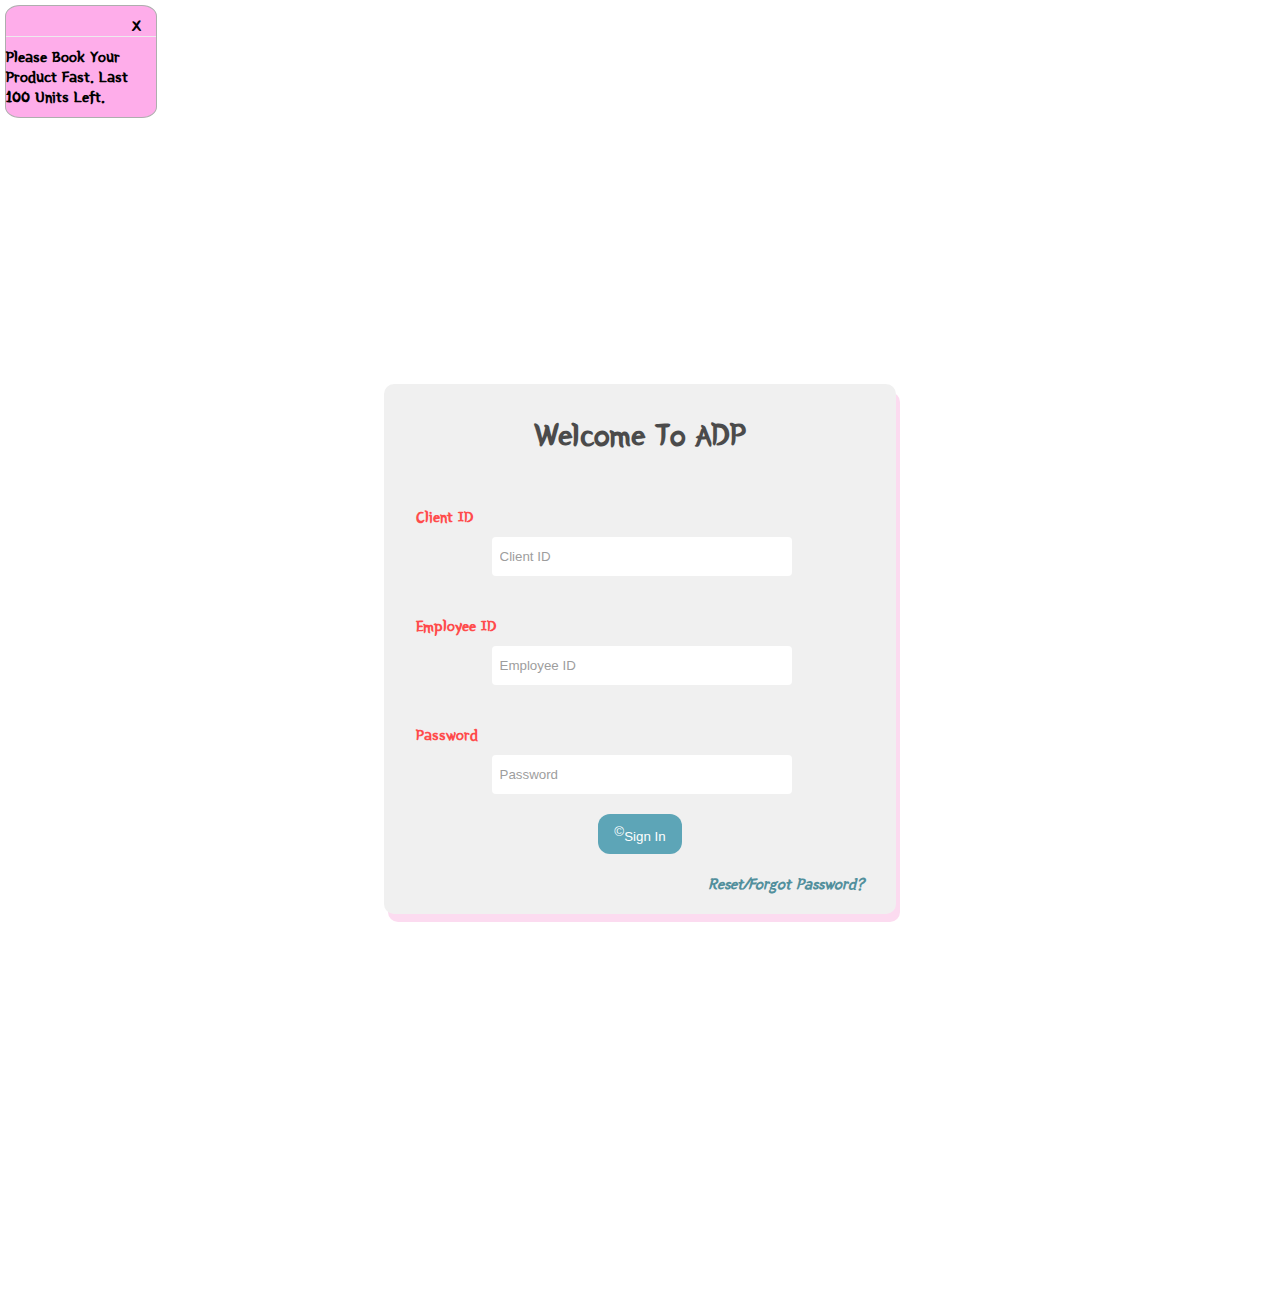
<file: index.html>
<html>
<head>
<link rel="stylesheet" href="css/styles.css"/>
<!--
font link -
 https://fonts.google.com/specimen/Hachi+Maru+Pop?sidebar.open=true&selection.family=Hachi+Maru+Pop
 -->
<link rel="preconnect" href="https://fonts.gstatic.com">
<link rel="stylesheet" href="https://fonts.googleapis.com/css2?family=Hachi+Maru+Pop&display=swap" >

<link rel="stylesheet" href="https://fonts.googleapis.com/css2?family=Yeon+Sung&display=swap" >
</head>
<body>
<div class="login-container">
  <h1>Welcome to ADP</h1>
  <div class="form-control">
      <div class="form-title">Client ID</div>
    <input type="text" name="clientId" placeholder="Client ID">
  </div>
  <div class="form-control">
    <div class="form-title">Employee ID</div>
    <input type="text" name="employeeId" placeholder="Employee ID">
  </div>
  <div class="form-control">
    <div class="form-title">Password</div>
    <input type="password" name="password" placeholder="Password">
  </div>
  <div>
    <button><span>&copy;</span>Sign In</button>
  </div>
  <div class="reset-password">
    <a href="test"> Reset/Forgot password?</a>
  </div>
</div>

<div class="notification">
  <div class="close-icon">X</div>
  Please book your product fast. Last 100 units left.
</div>
</body>
</html>
</file>
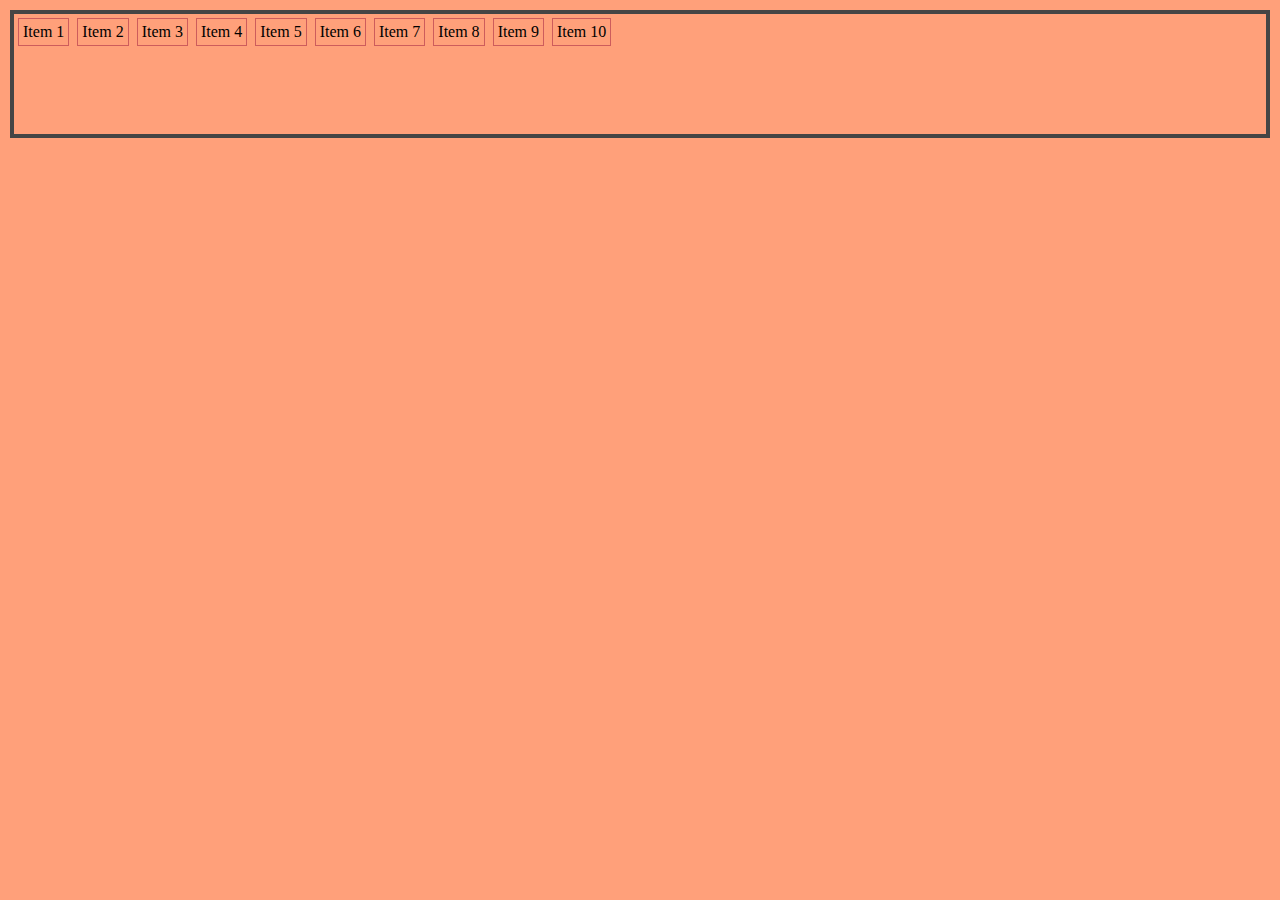
<file: flex.html>
<!DOCTYPE html>
<html>
  <head>
    <meta>
    <title>Flex</title>
    <link rel="stylesheet" href="css/flex.css">
  </head>
  <body bgcolor="#FFA07A">
    <!-- <div class="banner-1">
      T
    </div>
    <div class="banner-2">
      Test banner 2
    </div> -->
    <div class="flex-container">
      <span class="item">
          Item 1
      </span>
      <span class="item">
          Item 2
      </span>
      <span class="item">
          Item 3
      </span>
      <span class="item ">
          Item 4
      </span>
      <span class="item self-style">
          Item 5
      </span>
      <span class="item">
          Item 6
      </span>
      <span class="item self-style-1">
          Item 7
      </span>
      <span class="item">
          Item 8
      </span>
      <span class="item">
          Item 9
      </span>
      <span class="item">
          Item 10
      </span>
    </div>
  </body>
</html>
</file>
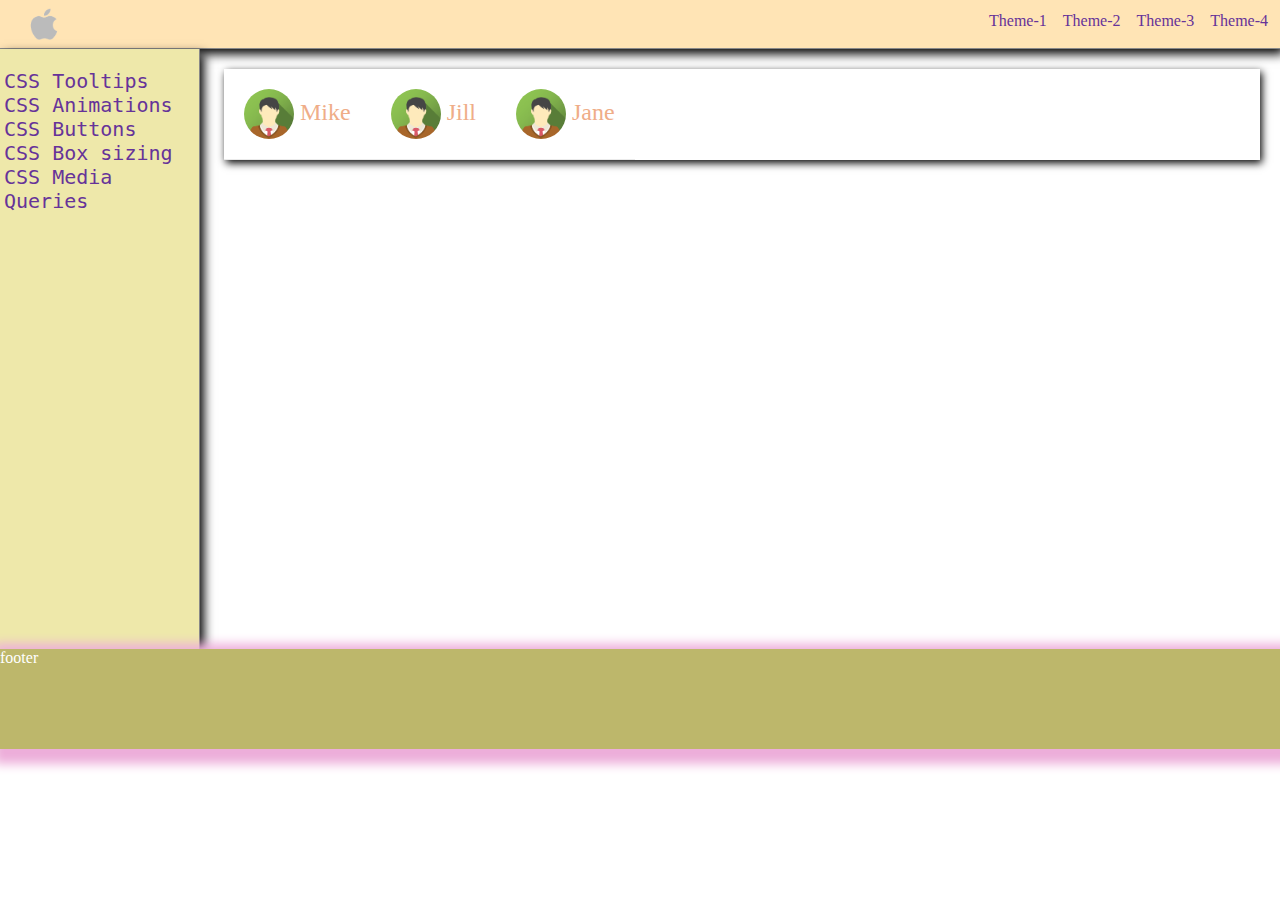
<file: grid.html>
<!DOCTYPE html>
<html lang="en" dir="ltr">
  <head>
    <meta charset="utf-8">
    <title>Grid</title>


    <link rel="stylesheet" href="css/grid.css">
    <link rel="stylesheet" href="css/grid-xs.css">
  </head>
  <body>

    <div class="container">
      <div class="menu" >
          <img class="logo" src="images/logo.png" alt="">

          <div class="right-menu">
            <a class="item" href="javascript:enableStyle(0)">
              Theme-1
            </a>
            <a class="item" href="javascript:enableStyle(1)">
              Theme-2
            </a>
            <a class="item" href="javascript:enableStyle(2)">
              Theme-3
            </a>
            <a class="item" href="javascript:enableStyle(3)">
              Theme-4
            </a>
          </div>

      </div>
      <div class="left-bar">
        <ul class="options">
          <li>CSS Tooltips</li>
          <li>CSS Animations</li>
          <li>CSS Buttons</li>
          <li>CSS Box sizing</li>
          <li>CSS Media Queries</li>
        </ul>
      </div>
      <div class="page-body">

        <div class="user">
          <div class="user-div">
            <img class="avatar-small" src="images/avatar2.png"/>
            Mike
          </div>
          <div class="user-div">
          <img class="avatar-small" src="images/avatar2.png"/>  Jill
          </div>
          <div class="user-div">
          <img class="avatar-small" src="images/avatar2.png"/>  Jane
          </div>
        </div>

      </div>
      <div class="footer">
        footer
      </div>
    </div>

  </body>
</html>
</file>
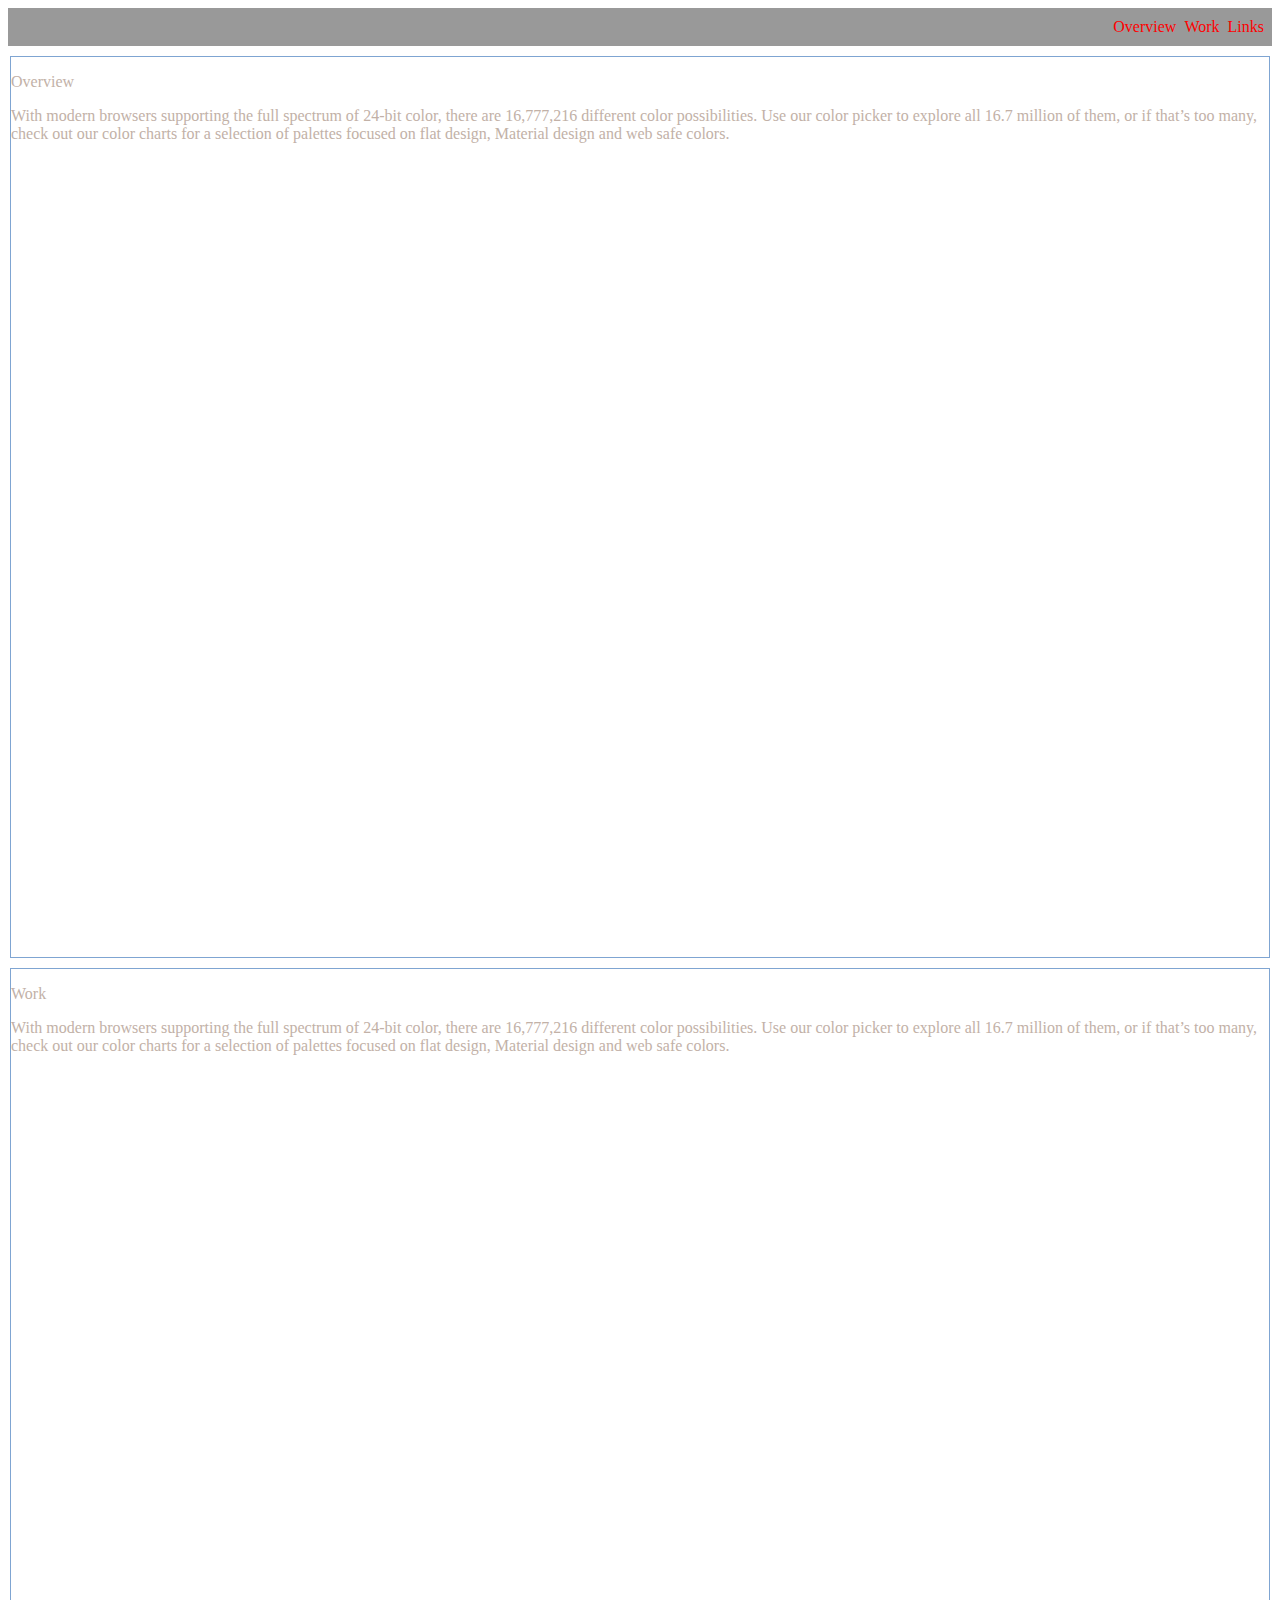
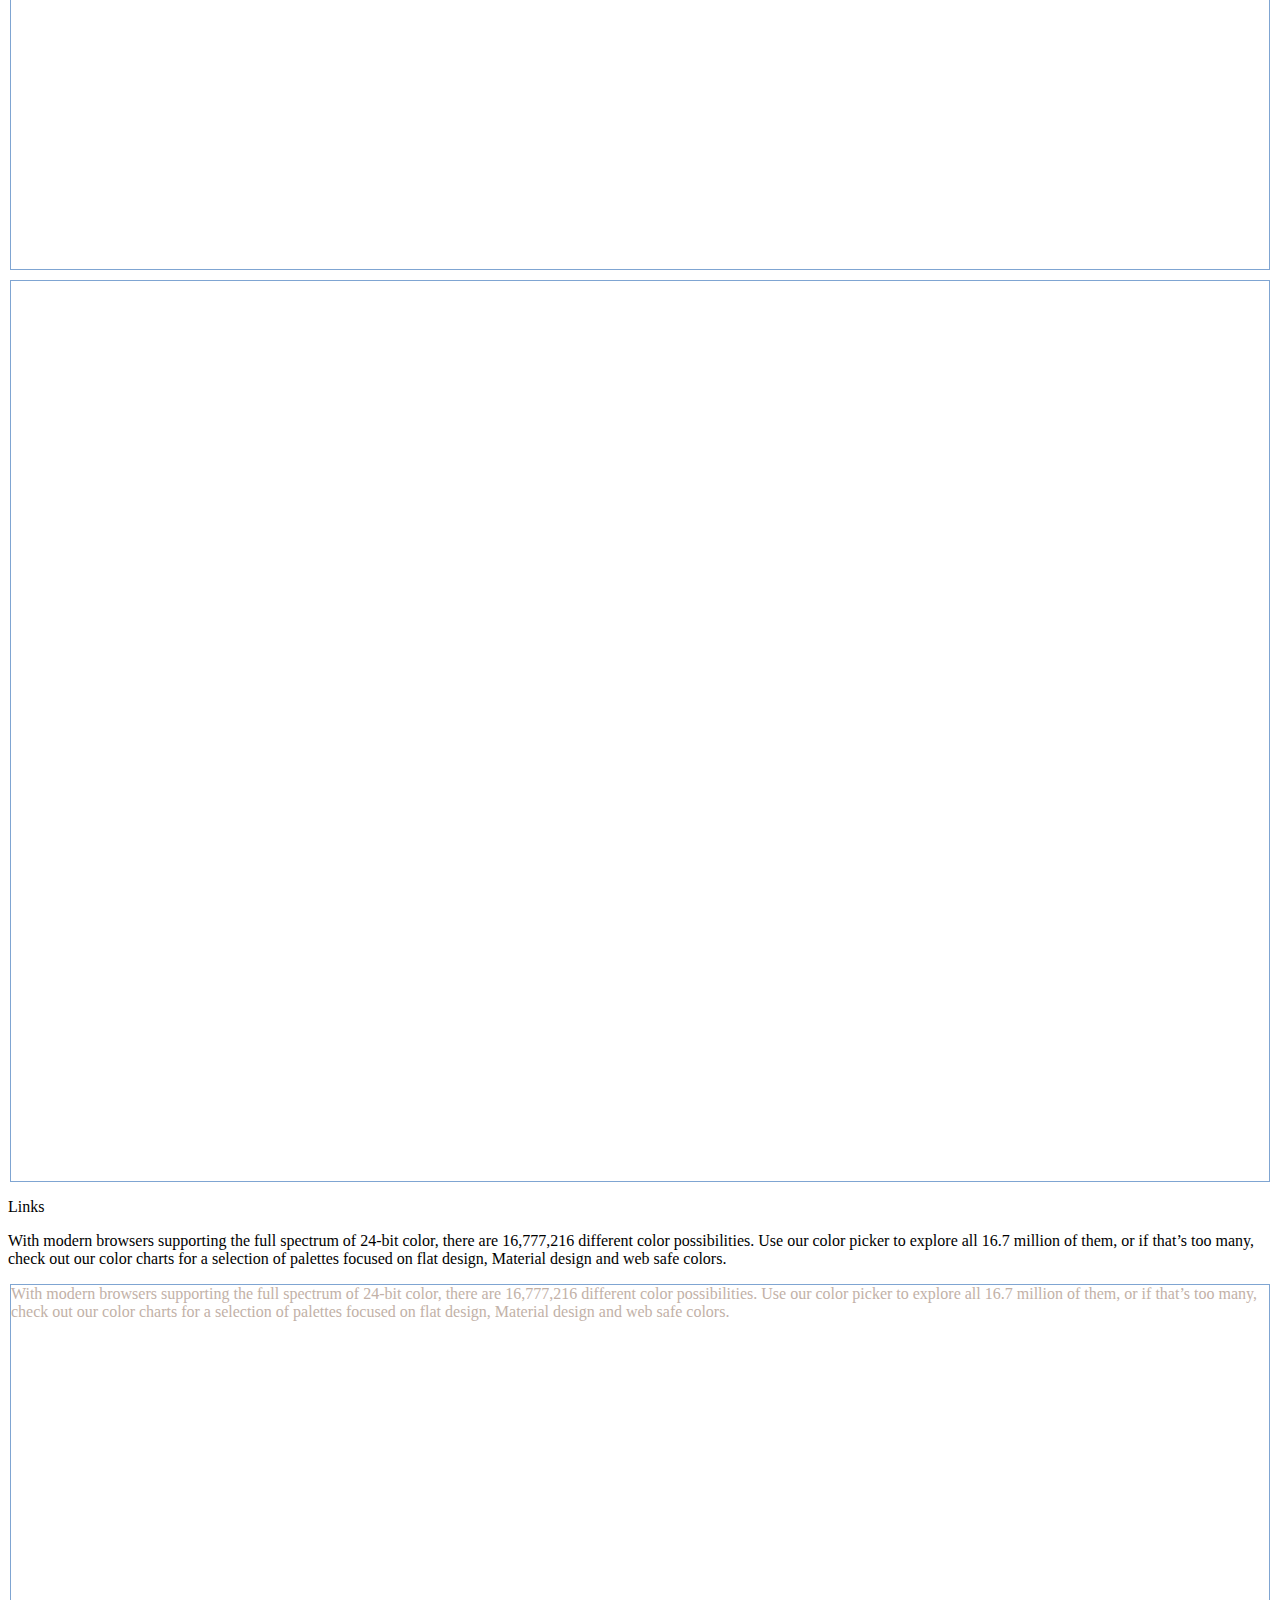
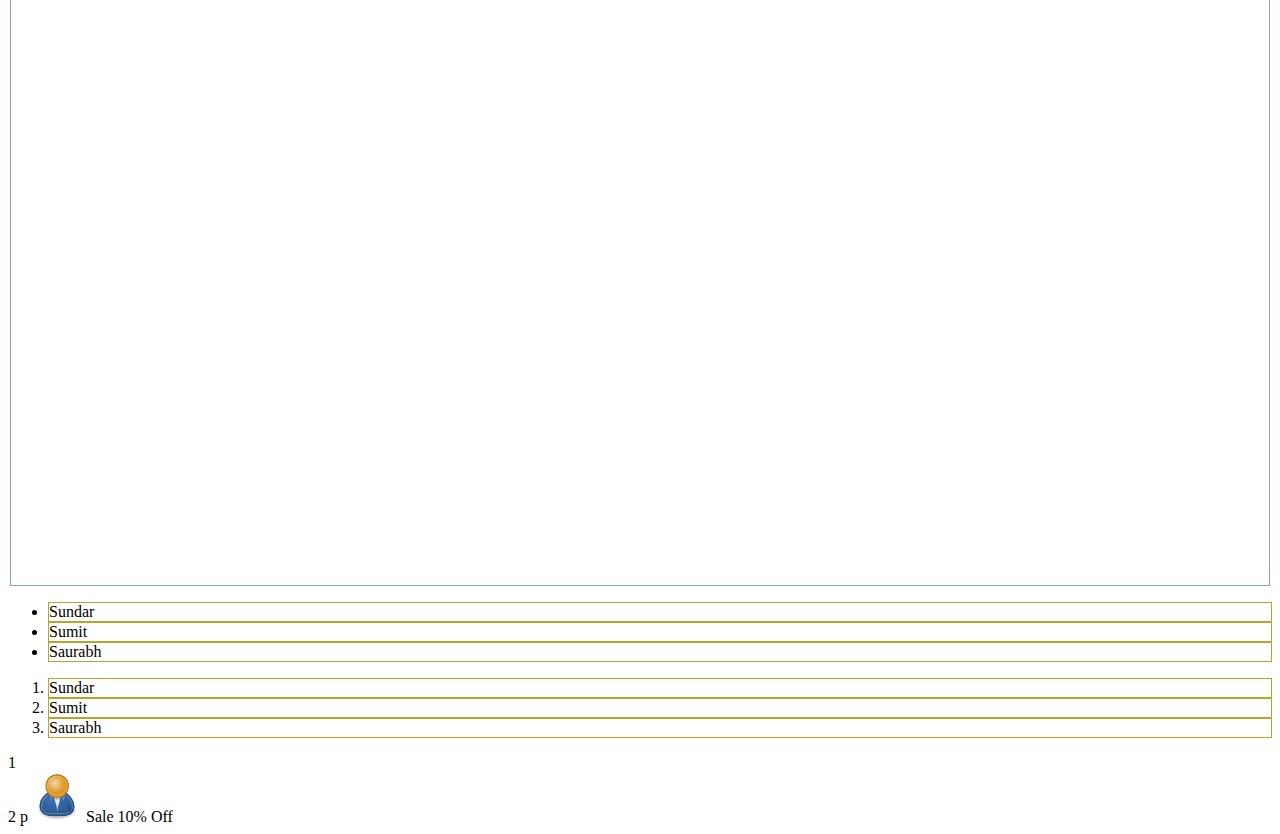
<file: link-hasing.html>
<!DOCTYPE html>
<html lang="en" dir="ltr">
  <head>
    <meta charset="utf-8">
    <title></title>
    <link rel="stylesheet" href="css/link-hashing.css"/>
  </head>
  <body>
<div class="links test">
    <a href="#work">Overview</a>
  <a href="#overview">Work</a>
  <a href="#links">Links</a>
</div>
    <div class="item" id="overview">
      <p>Overview</p>
With modern browsers supporting the full spectrum of 24-bit color, there are
16,777,216 different color possibilities. Use our color picker to explore all
16.7 million of them, or if that’s too many, check out our color charts for a
selection of palettes focused on flat design, Material design and web safe
colors.
    </div>
    <div class="item" id="work">
      <p>Work</p>
      With modern browsers supporting the full spectrum of 24-bit color, there are
      16,777,216 different color possibilities. Use our color picker to explore all
      16.7 million of them, or if that’s too many, check out our color charts for a
      selection of palettes focused on flat design, Material design and web safe
      colors.
    </div>
    <p class="item" id="links">
      <p>Links</p>
      With modern browsers supporting the full spectrum of 24-bit color, there are
      16,777,216 different color possibilities. Use our color picker to explore all
      16.7 million of them, or if that’s too many, check out our color charts for a
      selection of palettes focused on flat design, Material design and web safe
      colors.
    </p>
    <div class="item">
      With modern browsers supporting the full spectrum of 24-bit color, there are
      16,777,216 different color possibilities. Use our color picker to explore all
      16.7 million of them, or if that’s too many, check out our color charts for a
      selection of palettes focused on flat design, Material design and web safe
      colors.
    </div>

    <ul>
      <li>Sundar</li>
      <li>Sumit</li>
      <li>Saurabh</li>
    </ul>

    <ol>
      <li>Sundar</li>
      <li>Sumit</li>
      <li>Saurabh</li>
    </ol>


    <div class="">
<span>1</span>
      <div class="">
<span>2</span>
        <clothes>
          p
        <span>
          <img
          height="50px" width="50px"
          src="images/user.png"
          />
        </span>
      </clothes>
      </div>
    </div>
  </body>
</html>
</file>
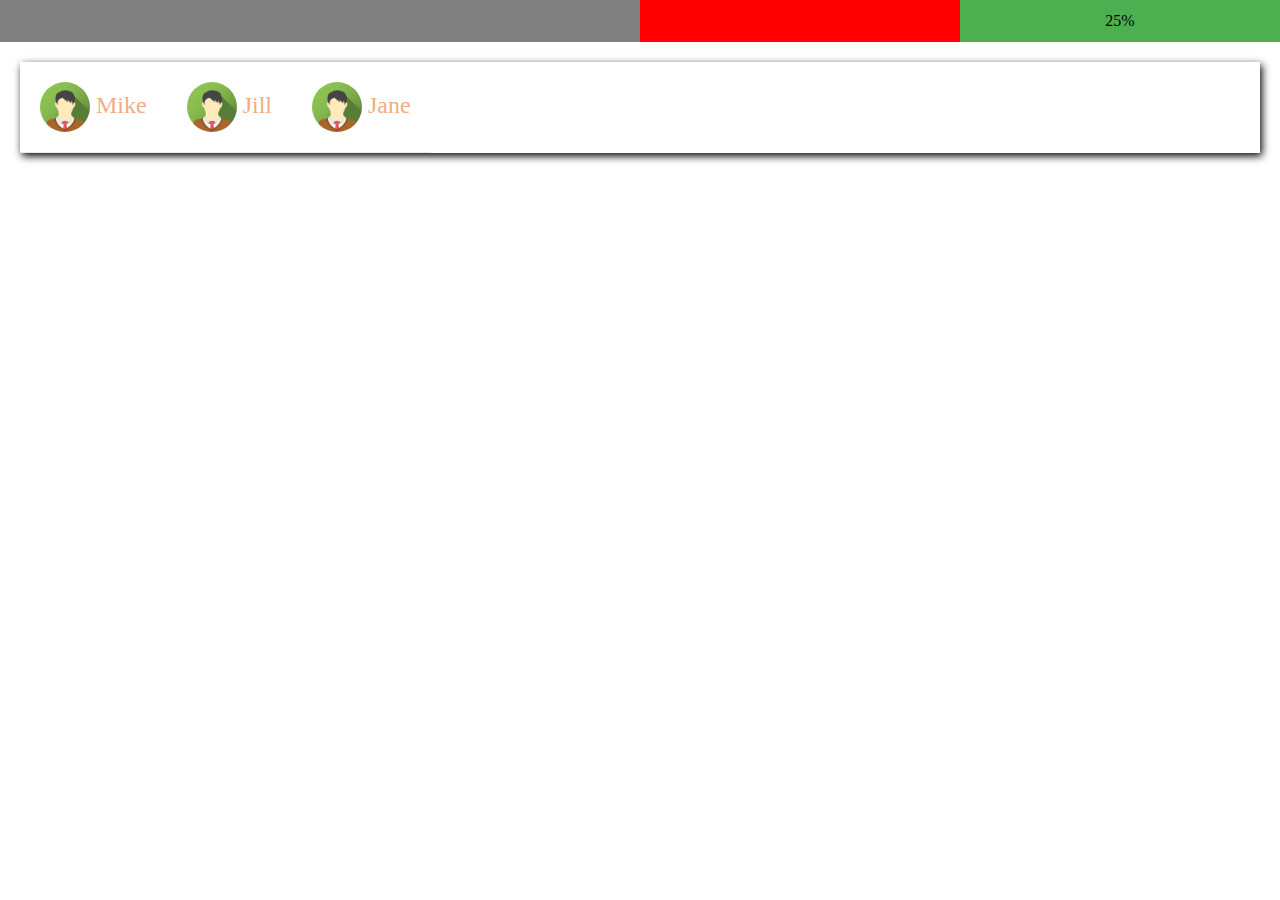
<file: progress.html>
<!DOCTYPE html>
<html lang="en" dir="ltr">
  <head>
    <meta charset="utf-8">
    <title></title>
    <link rel="stylesheet" href="css/progress.css"/>
  </head>
  <body>
    <div class="progress-bar">
      <span class="progress-l" >25%</span>
      <span class="progress-m" ></span>
      <span class="progress-r" ></span>
      </div>


      <div class="user">
        <div class="user-div">
          <img class="avatar-small" src="images/avatar2.png"/>
          Mike
        </div>
        <div class="user-div">
        <img class="avatar-small" src="images/avatar2.png"/>  Jill
        </div>
        <div class="user-div">
        <img class="avatar-small" src="images/avatar2.png"/>  Jane
        </div>
      </div>
  </body>
</html>
</file>
<file: css/styles.css>
/* tag level css:starts */
body {
  padding: 0;
  margin: 0;
  background-image: url('https://png.pngtree.com/thumb_back/fh260/background/20190629/pngtree-white-festive-seamless-pattern-image_263333.jpg');
  background-size: auto;
  font-family: monospace;
  margin: 30%;
  text-transform: capitalize;
  font-family: 'Yeon Sung', cursive;
  font-weight: bolder;
/* backgrpound clip is used for deciding in what area the backgrpound will be shown */
  background-clip: content-box;


}

p {
  color:blue;
  margin:0;
}

div{
  padding: 10px 0;
}


input {
  width:300px;
  padding: 12px 8px ;
  border-radius: 4px;
  border: none;
}

a {

  color: #086274;
  text-decoration: none;
  font-style: oblique;
}

button{
  background-color: #1a8099;
  border: none;
  color: white;
  padding: 8px 16px;
  border-radius: 12px;
  cursor: pointer;
  float: none;

  height: 40px;
  /* display: none; */

}

span{
  vertical-align: super;

}
/* tag level css:ends */

/* classes */
.login-container {
  background-color: #ebebeb;
  text-align: center;
  border-radius: 10px;
  box-shadow: 4px 8px #fbcdea;
  opacity: .7;

}

.form-control{
  padding-top: 24px;
  padding: 20px 5px 10px 8px;
  vertical-align: top;
}

.reset-password{
  text-align: right;
  padding-right: 32px;
}
.form-title{
  text-align: left;
  padding-left: 24px;
  color: red;
}

.notification {
    position: absolute;
    left: 5;
    top:5;
    background-color: #feadea;
    border: 1px groove #aeaeae;
    border-radius: 10%;
    width: 150px;
    animation: mymove 8s infinite;
    animation-timing-function: ease-in-out;

}

@keyframes mymove {
  from {top: 0px;}
  to {left: 100%;}
}

.close-icon{
  cursor: pointer;
  text-align: right;
  margin: 0;
  padding: 0 15px 0 0;
  border-bottom: 1px solid #edeaed;
  margin-bottom: 10px;
}
/* padding: top right bottom left */
</file>
<file: css/flex.css>
/* .banner-1{
  border: 4px solid #454545;
  padding:4px;
  margin:4px;
  position: absolute;
  min-width:200px;
  z-index: 1;
  background-color: #678376;
}

.banner-2{
  border: 4px solid #CD5C5C;
  padding:4px;
  margin:4px;
  position: absolute;
  width:100px;
  background-color: #AE8376;
    z-index: 2;
} */

body{
  margin:0;
  padding:10px;
}
.flex-container{
  border:4px solid #454545;
  display: flex;
  flex-wrap: wrap;
  flex-direction: row;
  /* flex-flow: row wrap; */

  height:120px;
  align-items: flex-end;
  /* justify-content: flex-start; */
  align-content: flex-start;

}

.item{
  border: 1px solid #CD5C5C;
  padding:4px;
  margin:4px;
}

.self-style-1{
  flex-shrink: 4;
  align-self: stretch;
}


/* .self-style{
    align-self: auto;
    flex-grow: 4
    /* height:40px; */
} */
</file>
<file: css/grid.css>
@import "progress-import.css";
:root {
  --link-color: #663399;
  --border-color: #898989;
}

body{
  margin:0;
  padding:0;
}
.container {
  display: grid;
  grid-template-columns: 200px auto;
  grid-template-rows: auto auto;
  /* grid-column-gap: 10px;
  grid-row-gap: 10px; */
}

.options{
  list-style-type: none;
  padding-left: 0;
  margin-left: 4px;
  font-family: monospace;
  font-size: 20px;
  color:  var(--link-color);
}

.menu {
  display: flex;
  justify-content: space-between;
  border-bottom: 1px solid var(--border-color);
  background-color: #FFE4B5;
  padding: 4px;
  text-align: center;
  grid-column: 1/span 2 ;
  box-shadow: 4px 5px 10px;
}

.left-bar{
  background-color: #EEE8AA;
  min-height: 600px;
  border-right: 1px solid var(--border-color);
  box-shadow: 4px 5px 10px;
}


.logo{
  height: 40px;
  width: 80px;
}

.right-menu{
  display: flex;
  justify-content: flex-end;
}

.right-menu a{
  margin: 8px;
  font-family: cursive;
  text-decoration: none;
  color: var(--link-color);
}

.footer{
  background-color: #BDB76B;
  color:white;
  grid-column: 1/span 2 ;
  min-height: 100px;
  box-shadow: 4px 5px 10px 10px #edaeda;
}


.item1 {
  /* grid-column: 4; */
  grid-row: 3;
  grid-column: 3;
  /* grid-column: 1 / span 2;
  grid-row: 2/span 5 */
}

.page-body{
  font-family: cursive;
  font-size: 16px;
  padding-left: 4px;
}
</file>
<file: css/grid-xs.css>
@media screen and (max-width: 480px) {
  .left-bar{
    display: none;
  }
  .user{
    flex-direction:column;
  }

  .menu{
    flex-direction: column;
    justify-content: flex-start;
  }

  .right-menu{
    justify-content: flex-start;
    flex-direction: column;
  }
}
</file>
<file: css/link-hashing.css>
.links {
  display: flex;
  justify-content: flex-end;
  background-color: #999999;
  padding: 10px 0px;
}

.links a{
  text-decoration: none;
  font-family: fantasy;
  font-size: 16px;
  color: #ffffff;
  margin-right: 8px;
}

.links.test a{
  color: red;
}

ul li,ol li{
  border: 1px solid #aeaa2c;
}

.item {
  border: 1px solid #7fa5d2;
  margin: 10px 2px;
  height: 900px;
  color: #c2b1a7;
}

clothes>span:after{
  content: 'Sale 10% Off'

}
</file>
<file: css/progress.css>
@import "progress-import.css";

body{
  margin:0;
  padding:0;
}
.progress-bar{
  display: flex;
  flex-direction: row-reverse;
  align-content:flex-start;
}

.progress-l{
  width: 25%;
  text-align: center;
  background-color: #4caf50;
  padding: 12px 0;
}
.progress-m{
  width: 25%;
  text-align: center;
  background-color: red;
  padding: 12px 0;
}
.progress-r{
  width: 50%;
  background-color: grey;
}
</file>
